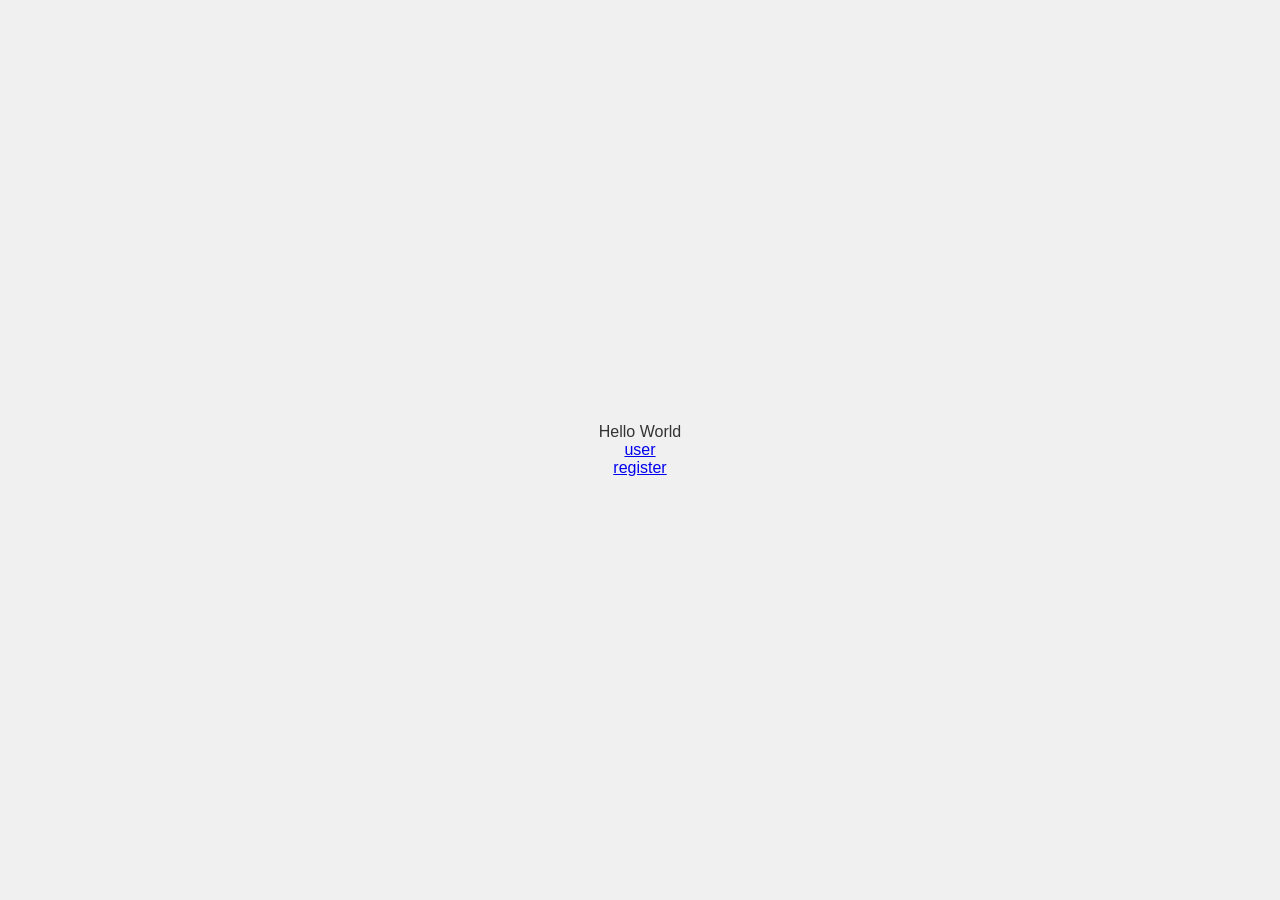
<file: index.html>
<!DOCTYPE html>
<html lang="en">
<head>
    <meta charset="UTF-8">
    <meta name="viewport" content="width=device-width, initial-scale=1.0">
    <link rel="stylesheet" href="style.css">
    <title>Document</title>
</head>
<body>
    Hello World
    <a href="user.html">user</a> 
    <a href="register.html">register</a> 
</body>
</html>
</file>
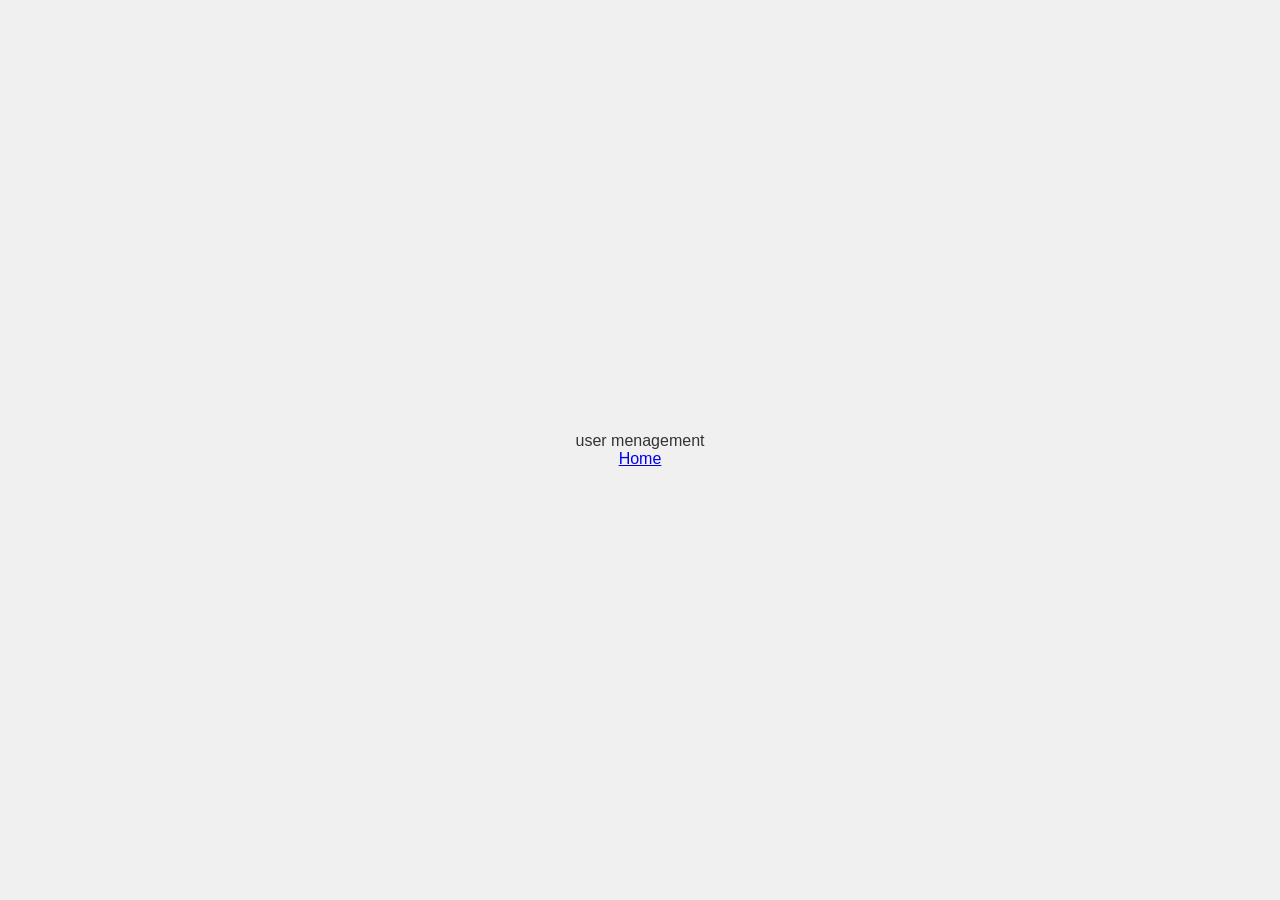
<file: user.html>
<!DOCTYPE html>
<html lang="en">
<head>
    <meta charset="UTF-8">
    <meta name="viewport" content="width=device-width, initial-scale=1.0">
    <link rel="stylesheet" href="style.css">
    <title>Document</title>
</head>
<body>
    user menagement
    <a href="index.html">Home</a>
</body>
</html>
</file>
<file: style.css>
* {
    margin: 0;
    padding: 0;
}

body { 
    font-family: Arial, sans-serif; 
    background-color: #f0f0f0; 
    color: #333; 
    display: flex; 
    flex-direction: column;
    justify-content: center; 
    align-items: center; 
    height: 100vh; 
}
</file>
